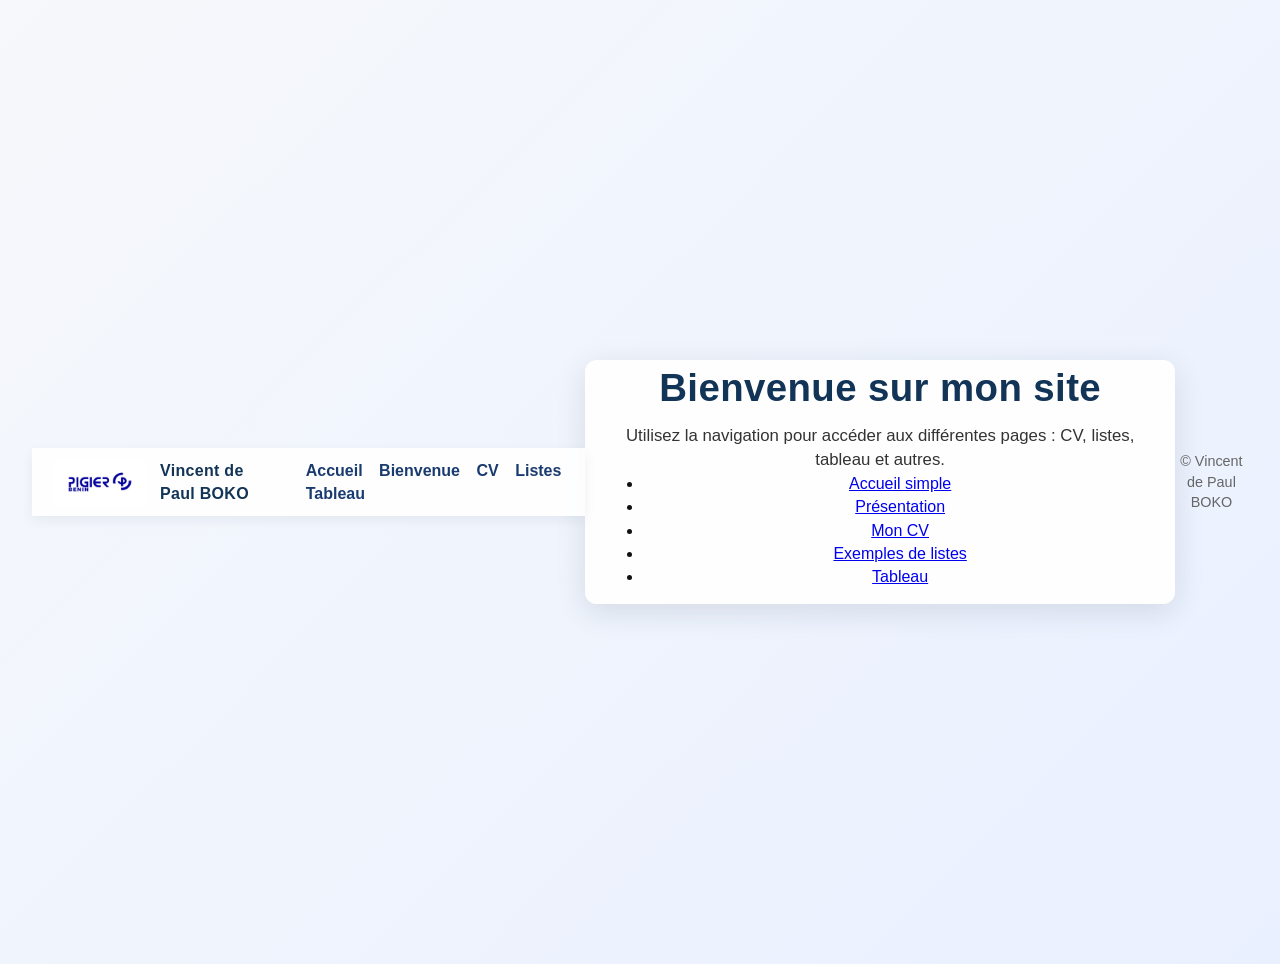
<file: index.html>
<!DOCTYPE html>
<html lang="fr">
<head>
  <meta charset="utf-8">
  <meta name="viewport" content="width=device-width,initial-scale=1">
  <title>Site de Vincent de Paul</title>
  <link rel="stylesheet" href="styles.css">
</head>
<body>
  <header class="site-header">
    <div class="header-inner">
      <a href="index.html" class="brand">
        <img src="logo.png.jpeg" alt="logo" class="site-logo">
        <span class="site-title">Vincent de Paul BOKO</span>
      </a>
      <nav class="site-nav">
        <a href="page1-html">Accueil</a>
        <a href="page3.html">Bienvenue</a>
        <a href="page2-html">CV</a>
        <a href="page4.html">Listes</a>
        <a href="tableau1-html">Tableau</a>
      </nav>
    </div>
  </header>

  <main class="page-content card">
    <h1>Bienvenue sur mon site</h1>
    <p>Utilisez la navigation pour accéder aux différentes pages : CV, listes, tableau et autres.</p>
    <ul>
      <li><a href="page1-html">Accueil simple</a></li>
      <li><a href="page3.html">Présentation</a></li>
      <li><a href="page2-html">Mon CV</a></li>
      <li><a href="page4.html">Exemples de listes</a></li>
      <li><a href="tableau1-html">Tableau</a></li>
    </ul>
  </main>

  <footer class="footer">© Vincent de Paul BOKO</footer>
</body>
</html>
</file>
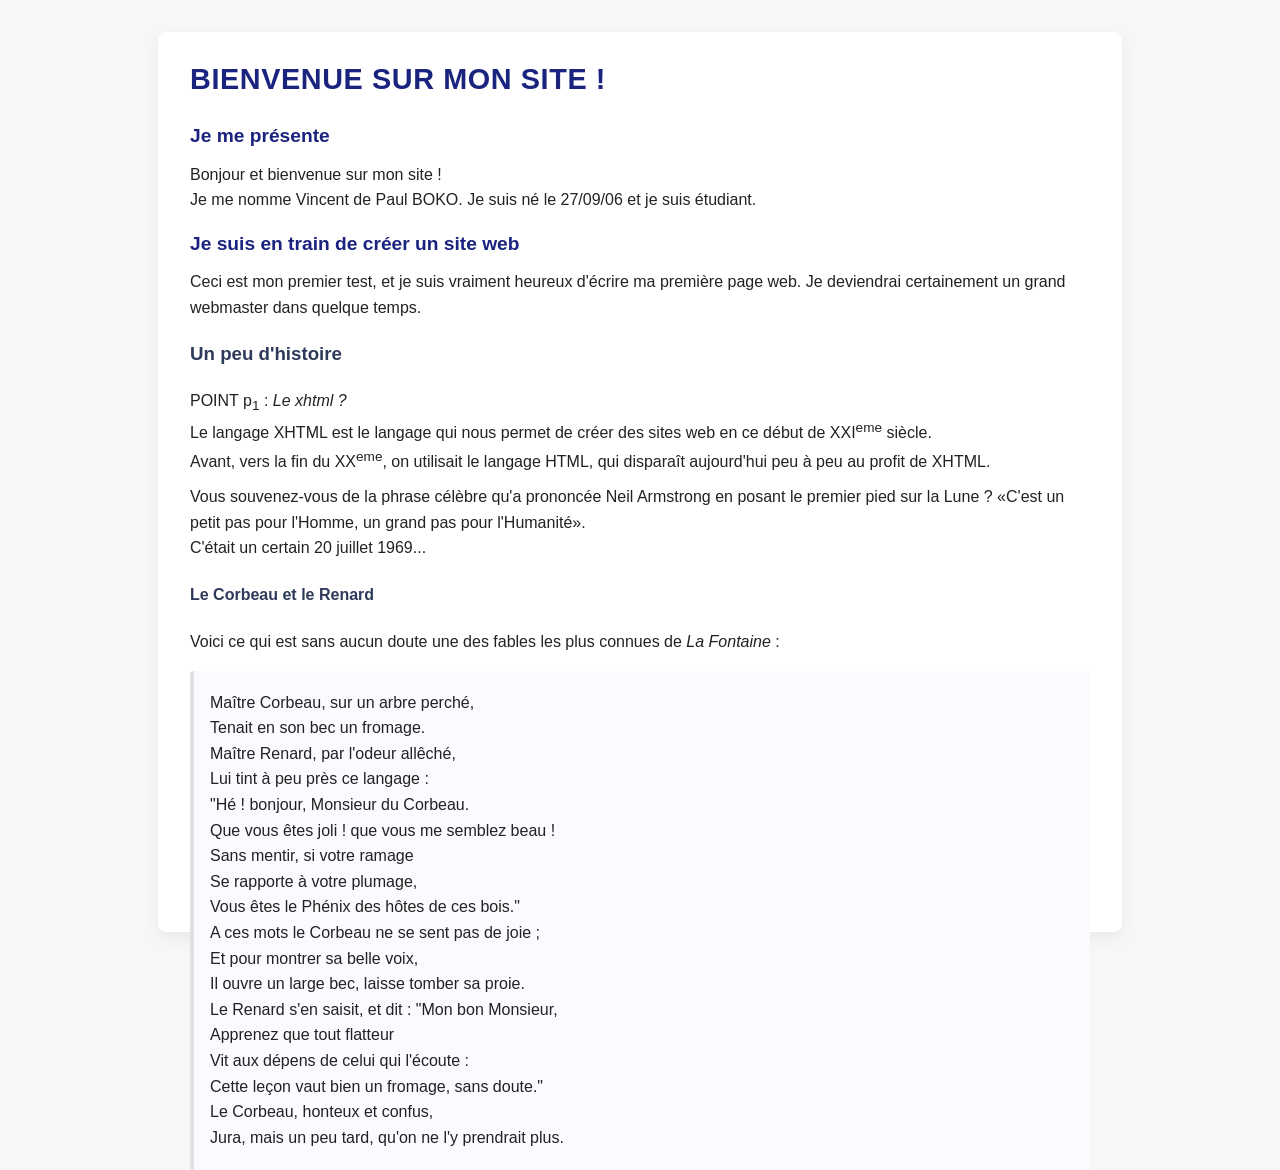
<file: page3.html>
<!DOCTYPE html>
<html lang="fr">
<head>
  <meta charset="utf-8" />
  <meta name="viewport" content="width=device-width,initial-scale=1" />
  <title>Bienvenue</title>
  <style>
    :root{--bg:#f7f7f8;--card:#ffffff;--accent:#1a237e;--muted:#666}
    html,body{height:100%}
    body{
      font-family: "Segoe UI", Roboto, Arial, sans-serif;
      background:var(--bg);
      color:#222;
      margin:0;
      -webkit-font-smoothing:antialiased;
      -moz-osx-font-smoothing:grayscale;
      line-height:1.6;
      padding:2rem 1rem;
      display:flex;
      justify-content:center;
    }
    .wrapper{max-width:900px;width:100%;background:var(--card);padding:1.5rem 2rem;border-radius:8px;box-shadow:0 6px 18px rgba(20,20,30,0.06)}
    h1{color:var(--accent);font-size:1.8rem;margin-top:0;text-transform:uppercase;letter-spacing:0.6px}
    h2{color:var(--accent);font-size:1.2rem;margin-bottom:.5rem}
    h3,h4{color:#2e3a59}
    p{margin:.6rem 0}
    blockquote{border-left:4px solid #e0e0e0;padding:0.6rem 1rem;background:#fbfbff;margin:1rem 0;border-radius:4px}
    q{quotes:"«" "»"}
    q::before{content:open-quote}
    q::after{content:close-quote}
    sub,sup{font-size:.85em}
    @media (max-width:480px){body{padding:1rem} .wrapper{padding:1rem}}
  </style>
</head>
<body>
  <div class="wrapper">
    <h1>BIENVENUE SUR MON SITE !</h1>

    <h2>Je me présente</h2>

    <p>
      Bonjour et bienvenue sur mon site !<br /> Je me nomme Vincent de Paul BOKO.
      Je suis né le 27/09/06 et je suis étudiant.
    </p>

    <h2>Je suis en train de créer un site web</h2>

    <p>
     Ceci est mon premier test, et je suis vraiment heureux d'écrire ma première page web. Je deviendrai
     certainement un grand webmaster dans quelque temps.
    </p>

    <h3>Un peu d'histoire</h3>

   <p>
     POINT p<sub>1</sub> : <em> Le xhtml ?</em><br />

     Le langage XHTML est le langage qui nous permet de créer des sites web en ce début de
     XXI<sup>eme</sup> siècle.<br />

     Avant, vers la fin du XX<sup>eme</sup>, on utilisait le langage HTML, qui disparaît aujourd'hui peu à
     peu au profit de XHTML.

    </p>
    <p>Vous souvenez-vous de la phrase célèbre qu'a prononcée Neil Armstrong en posant le premier pied
    sur la Lune ? <q>C'est un petit pas pour l'Homme, un grand pas pour l'Humanité</q>.<br> C'était un certain
    20 juillet 1969...</p>

    <h4>Le Corbeau et le Renard</h4>
    <p>Voici ce qui est sans aucun doute une des fables les plus connues de <em>La Fontaine</em> :</p>
    <blockquote>
      <p>
       Maître Corbeau, sur un arbre perché,<br />
       Tenait en son bec un fromage.<br />
       Maître Renard, par l'odeur allêché,<br />
       Lui tint à peu près ce langage :<br />
       "Hé ! bonjour, Monsieur du Corbeau.<br />
       Que vous êtes joli ! que vous me semblez beau !<br />
       Sans mentir, si votre ramage<br />
       Se rapporte à votre plumage,<br />
       Vous êtes le Phénix des hôtes de ces bois."<br />
       A ces mots le Corbeau ne se sent pas de joie ;<br />
       Et pour montrer sa belle voix,<br />
       Il ouvre un large bec, laisse tomber sa proie.<br />
       Le Renard s'en saisit, et dit : "Mon bon Monsieur,<br />
       Apprenez que tout flatteur<br />
       Vit aux dépens de celui qui l'écoute :<br />
       Cette leçon vaut bien un fromage, sans doute."<br />
       Le Corbeau, honteux et confus,<br />
       Jura, mais un peu tard, qu'on ne l'y prendrait plus.
       </p>
    </blockquote>
  </div>
</body>
</html>
</file>
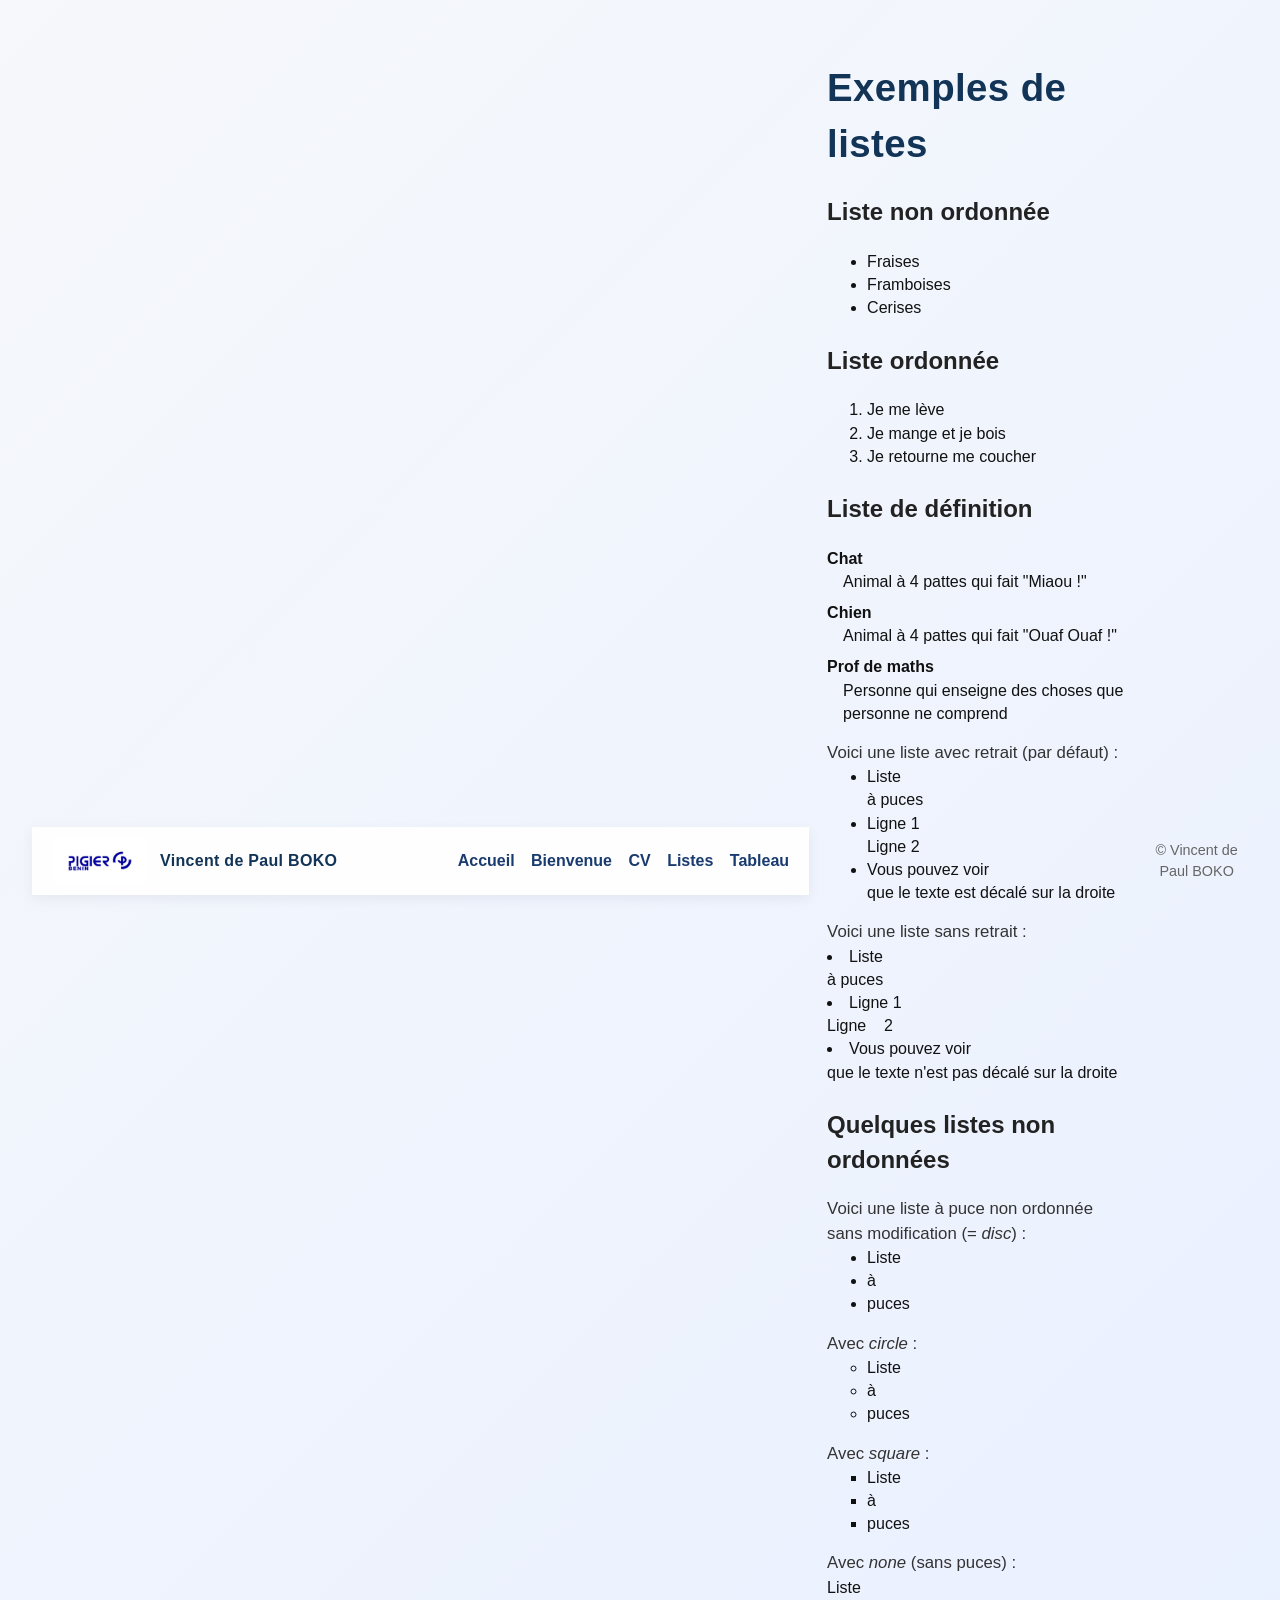
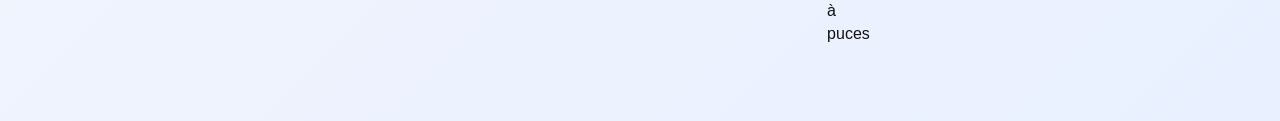
<file: page4.html>
<!DOCTYPE html>
<html lang="fr">
<head>
	<meta charset="utf-8">
	<meta name="viewport" content="width=device-width,initial-scale=1">
	<title>Exemples de listes</title>
	<link rel="stylesheet" href="styles.css">
</head>
<body>
    <header class="site-header">
        <div class="header-inner">
            <a href="index.html" class="brand">
                <img src="logo.png.jpeg" alt="logo" class="site-logo">
                <span class="site-title">Vincent de Paul BOKO</span>
            </a>
            <nav class="site-nav">
                <a href="page1-html">Accueil</a>
                <a href="page3.html">Bienvenue</a>
                <a href="page2-html">CV</a>
                <a href="page4.html">Listes</a>
                <a href="tableau1-html">Tableau</a>
            </nav>
        </div>
    </header>

    <main class="page-content">

	<h1>Exemples de listes</h1>

	<h2>Liste non ordonnée</h2>
	<ul>
		<li>Fraises</li>
		<li>Framboises</li>
		<li>Cerises</li>
	</ul>

	<h2>Liste ordonnée</h2>
	<ol>
		<li>Je me lève</li>
		<li>Je mange et je bois</li>
		<li>Je retourne me coucher</li>
	</ol>

	<h2>Liste de définition</h2>
	<dl>
		<dt>Chat</dt>
		<dd>Animal à 4 pattes qui fait "Miaou !"</dd>
		<dt>Chien</dt>
		<dd>Animal à 4 pattes qui fait "Ouaf Ouaf !"</dd>
		<dt>Prof de maths</dt>
		<dd>Personne qui enseigne des choses que personne ne comprend</dd>
	</dl>

	<p>Voici une liste avec retrait (par défaut) :</p>
	<ul class="retrait">
		<li>Liste<br>à puces</li>
		<li>Ligne 1<br>Ligne 2</li>
		<li>Vous pouvez voir<br>que le texte est décalé sur la droite</li>
	</ul>

	<p>Voici une liste sans retrait :</p>
	<ul class="pas_de_retrait">
		<li>Liste<br>à puces</li>
		<li>Ligne 1<br>Ligne    2</li>
		<li>Vous pouvez voir<br>que le texte n'est pas décalé sur la droite</li>
	</ul>

	<h2>Quelques listes non ordonnées</h2>
	<p>Voici une liste à puce non ordonnée sans modification (= <em>disc</em>) :</p>
	<ul>
		<li>Liste</li>
		<li>à</li>
		<li>puces</li>
	</ul>

	<p>Avec <em>circle</em> :</p>
	<ul class="cercle">
		<li>Liste</li>
		<li>à</li>
		<li>puces</li>
	</ul>

	<p>Avec <em>square</em> :</p>
	<ul class="carre">
		<li>Liste</li>
		<li>à</li>
		<li>puces</li>
	</ul>

	<p>Avec <em>none</em> (sans puces) :</p>
	<ul class="rien">
		<li>Liste</li>
		<li>à</li>
		<li>puces</li>
	</ul>
	</main>

	<footer class="footer">© Vincent de Paul BOKO</footer>

</body>
</html>
</file>
<file: styles.css>
body {
	font-family: Arial, Helvetica, sans-serif;
	line-height: 1.45;
	padding: 32px;
	color: #111;
	min-height: 100vh;
	margin: 0;
	display: flex;
	align-items: center;
	justify-content: center;
	background: linear-gradient(135deg, #f6f8fb 0%, #e9f0ff 100%);
}
ul, ol { margin: 0 0 1em 0; padding-left: 40px; }
ul.retrait { padding-left: 40px; list-style-position: outside; }
ul.pas_de_retrait { padding-left: 0; margin-left: 0; list-style-position: inside; }
ul.cercle { list-style-type: circle; }
ul.carre { list-style-type: square; }
ul.rien, ul.rien li { list-style: none; padding-left: 0; margin-left: 0; }
li { white-space: pre-wrap; }
dl dt { font-weight: 700; margin-top: 0.5em; }
dl dd { margin-left: 1em; margin-bottom: 0.5em; }
h1, h2 { color: #222; margin-top: 1em; }

.card {
	background: rgba(255,255,255,0.95);
	padding: 28px 32px;
	border-radius: 12px;
	box-shadow: 0 8px 30px rgba(28,40,60,0.12);
	max-width: 720px;
	width: 100%;
	text-align: center;
}

h1 {
	font-size: 2.4rem;
	margin: 0 0 8px;
	color: #123457;
	letter-spacing: 0.4px;
}

p {
	color: #333;
	font-size: 1.05rem;
	margin: 0;
}

@media (max-width: 480px) {
	.card { padding: 20px; }
	h1 { font-size: 1.6rem; }
}

/* Header / navigation */
.site-header { background: rgba(255,255,255,0.9); width: 100%; box-shadow: 0 4px 12px rgba(20,30,60,0.06); position: sticky; top: 0; z-index: 30; }
.header-inner { max-width: 1100px; margin: 0 auto; display: flex; align-items: center; gap: 16px; padding: 10px 20px; justify-content: space-between; }
.brand { display: flex; align-items: center; gap: 12px; text-decoration: none; color: inherit; }
.site-logo { height: 48px; width: auto; border-radius: 8px; display: block; }
.site-title { font-size: 1rem; margin: 0; color: #123457; font-weight: 700; letter-spacing: 0.3px; }
.site-nav a { margin-left: 12px; color: #1a3b6f; text-decoration: none; font-weight: 600; }
.site-nav a:hover { text-decoration: underline; }

@media (max-width: 680px) {
	.site-nav { display: none; }
	.site-title { display: none; }
	.site-logo { height: 40px; }
}

/* Small utility */
.page-content { max-width: 900px; margin: 28px auto; padding: 0 18px; }

.footer { text-align: center; color: #666; font-size: 0.9rem; padding: 24px 0; }

/* Table styling for tableau1 */
.styled-table { border-collapse: collapse; width: 100%; max-width: 700px; margin: 12px 0; border-radius: 6px; overflow: hidden; box-shadow: 0 6px 18px rgba(20,30,60,0.06); }
.styled-table thead th { background:#f2f6ff; font-weight:700; padding:12px 14px; text-align:left; }
.styled-table th, .styled-table td { padding:10px 12px; border-bottom:1px solid #e6e9f0; vertical-align:top; }
.styled-table tbody tr:nth-child(even){ background:#fcfdff }

.page-content h1{ margin-top:0 }
</file>
